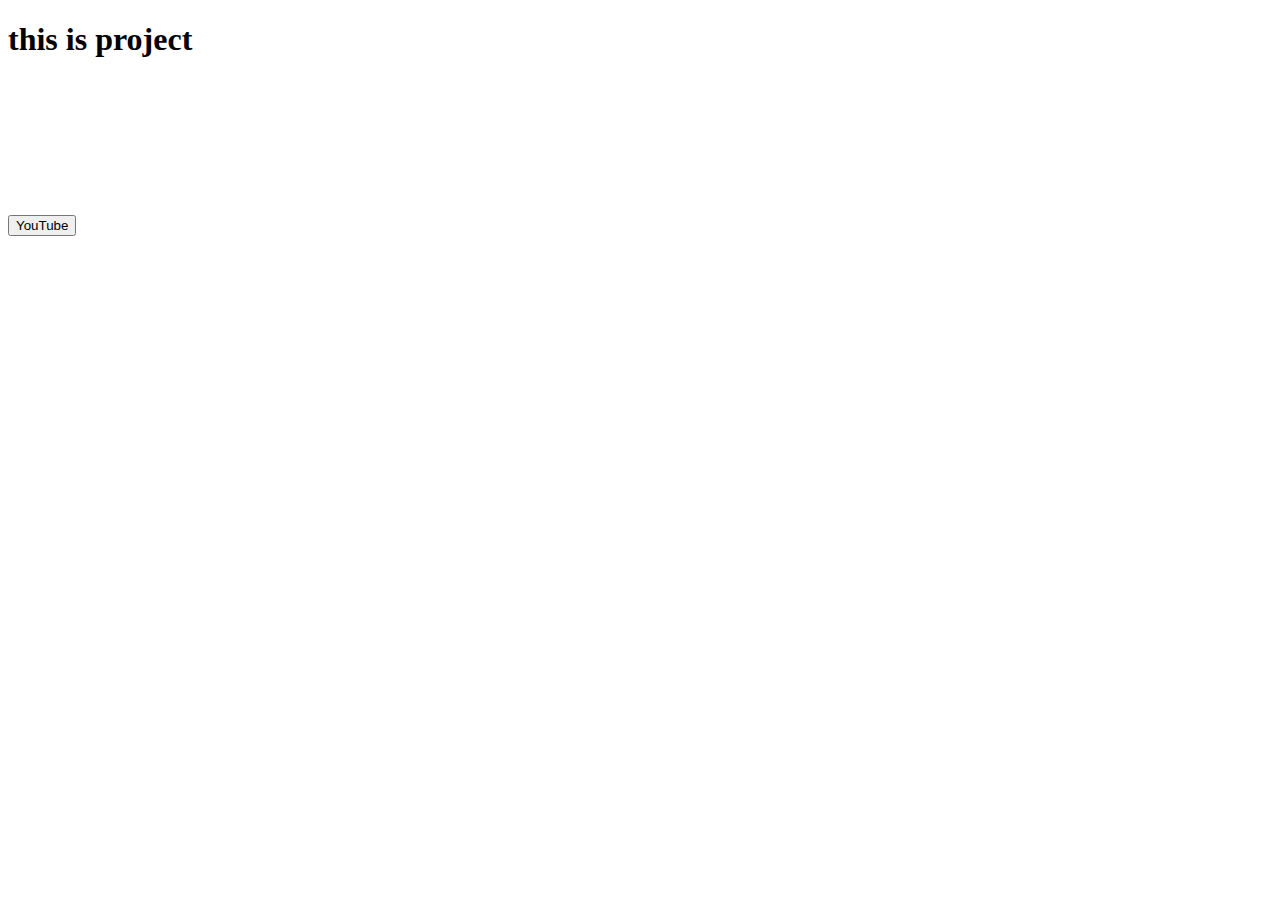
<file: index.html>
<!DOCTYPE html>
<html lang="en">
<head>
    <meta charset="UTF-8">
    <meta name="viewport" content="width=device-width, initial-scale=1.0">
    <title>Document</title>
</head>
<body>
    <h1>this is project</h1>


    <button onclick="window.open('https://www.youtube.com', '_blank')">
    YouTube
    </button>

    <video src=""></video>
</body>
</html>
</file>
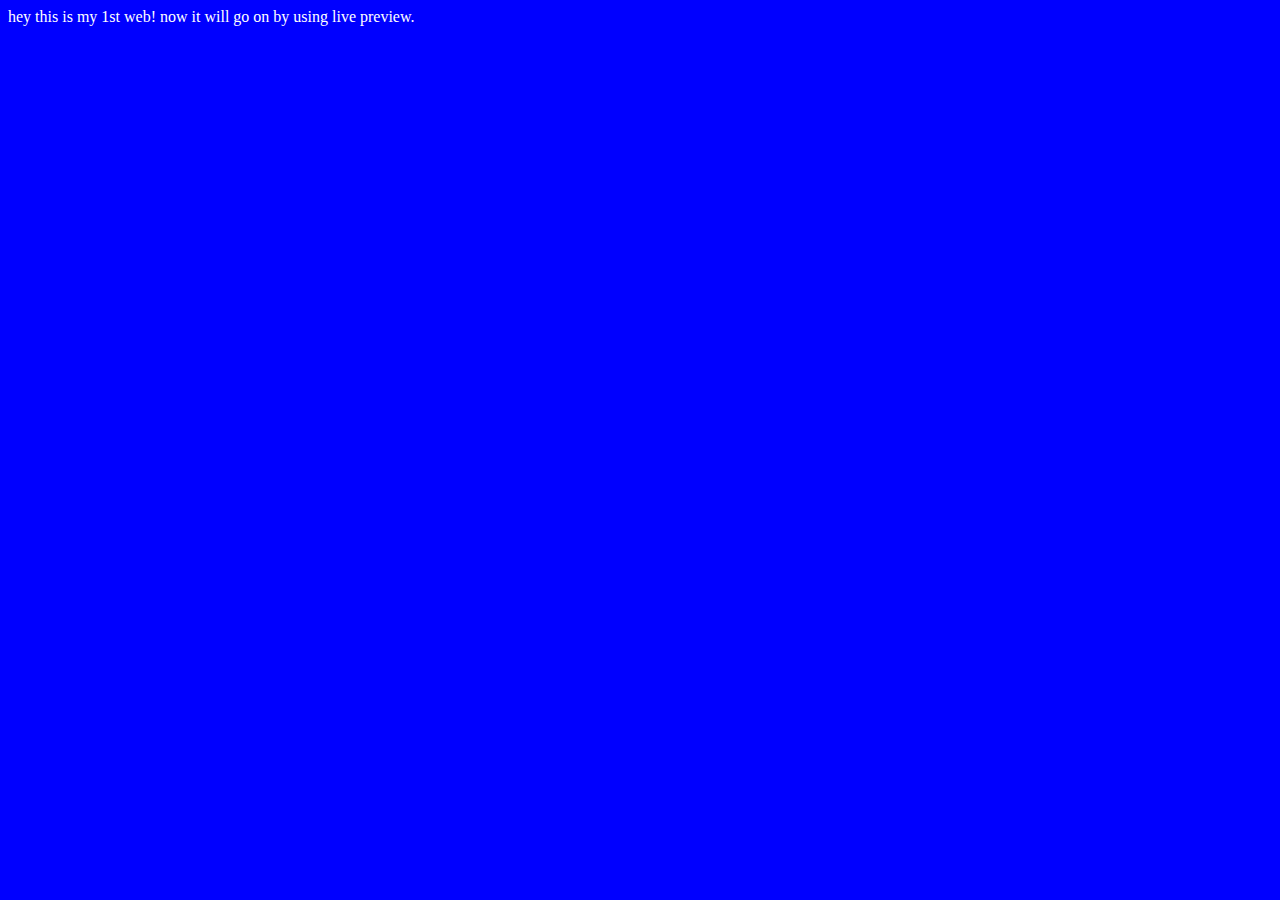
<file: v-2/index.html>
<!DOCTYPE html>
<html lang="en">
<head>
      <meta charset="UTF-8">
      <meta name="viewport" content="width=device-width, initial-scale=1.0">
      <title>first website by Nitin Bhai</title>
      <link rel="stylesheet" href="style.css">
</head>
<body>
      hey this is my 1st web! now it will go on by using live preview.

      <script src="script.js"></script>
</body>
</html>
</file>
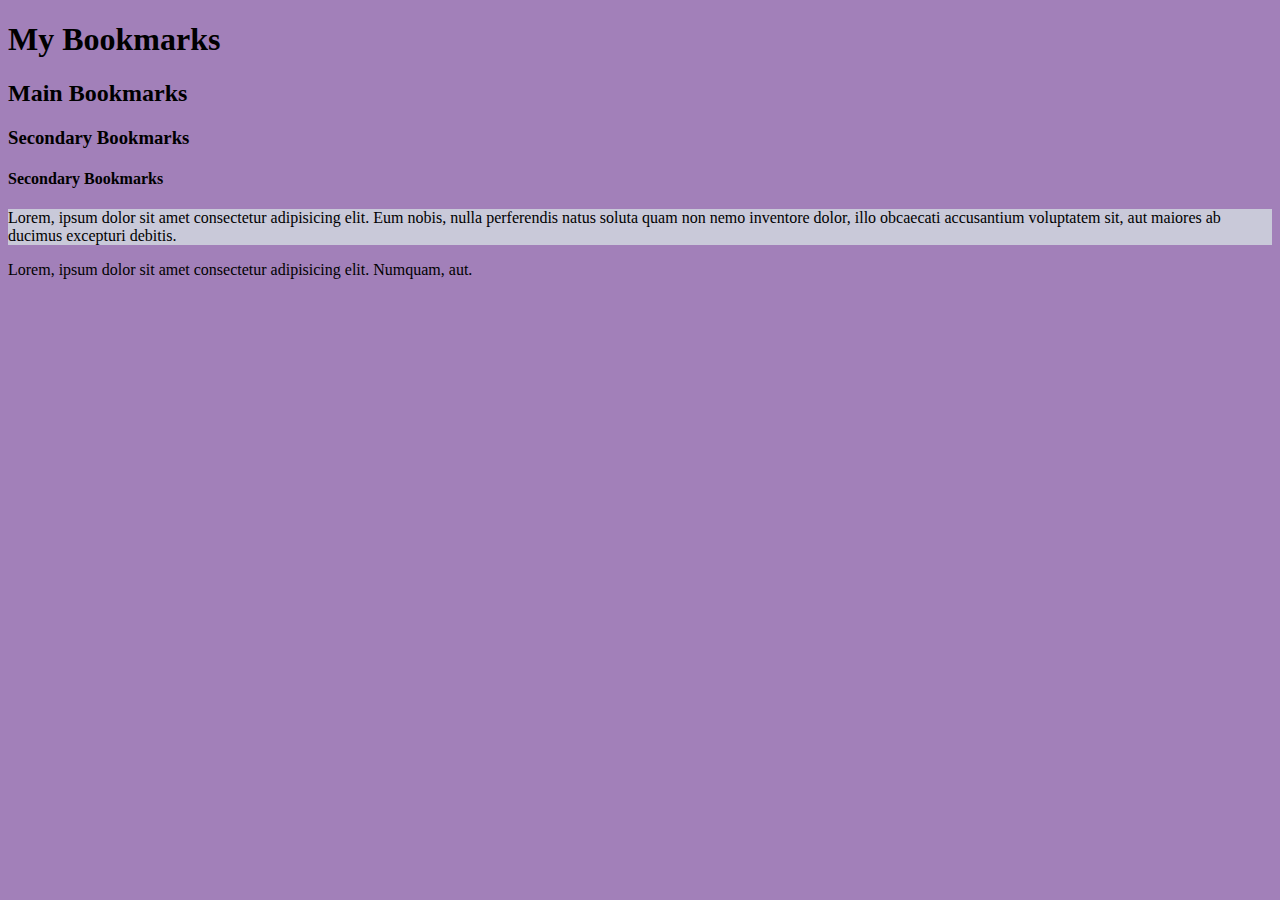
<file: v-4/index.html>
<!DOCTYPE html>
<html lang="en">
<head>
      <meta charset="UTF-8">
      <meta name="viewport" content="width=device-width, initial-scale=1.0">
      <title>My bookmarks - </title>
      <link rel="stylesheet" href="style.css">
      
</head>
<body>
      <h1>My Bookmarks</h1>
      <h2>Main Bookmarks</h2>
      <h3>Secondary Bookmarks</h3>
      <h4>Secondary Bookmarks</h4>

      <p style="background-color: rgb(201, 201, 217);">Lorem, ipsum dolor sit amet consectetur adipisicing elit. Eum nobis, nulla perferendis natus soluta quam non nemo inventore dolor, illo obcaecati accusantium voluptatem sit, aut maiores ab ducimus excepturi debitis.</p>

      <p>Lorem, ipsum dolor sit amet consectetur adipisicing elit. Numquam, aut.</p>


</body>
</html>
</file>
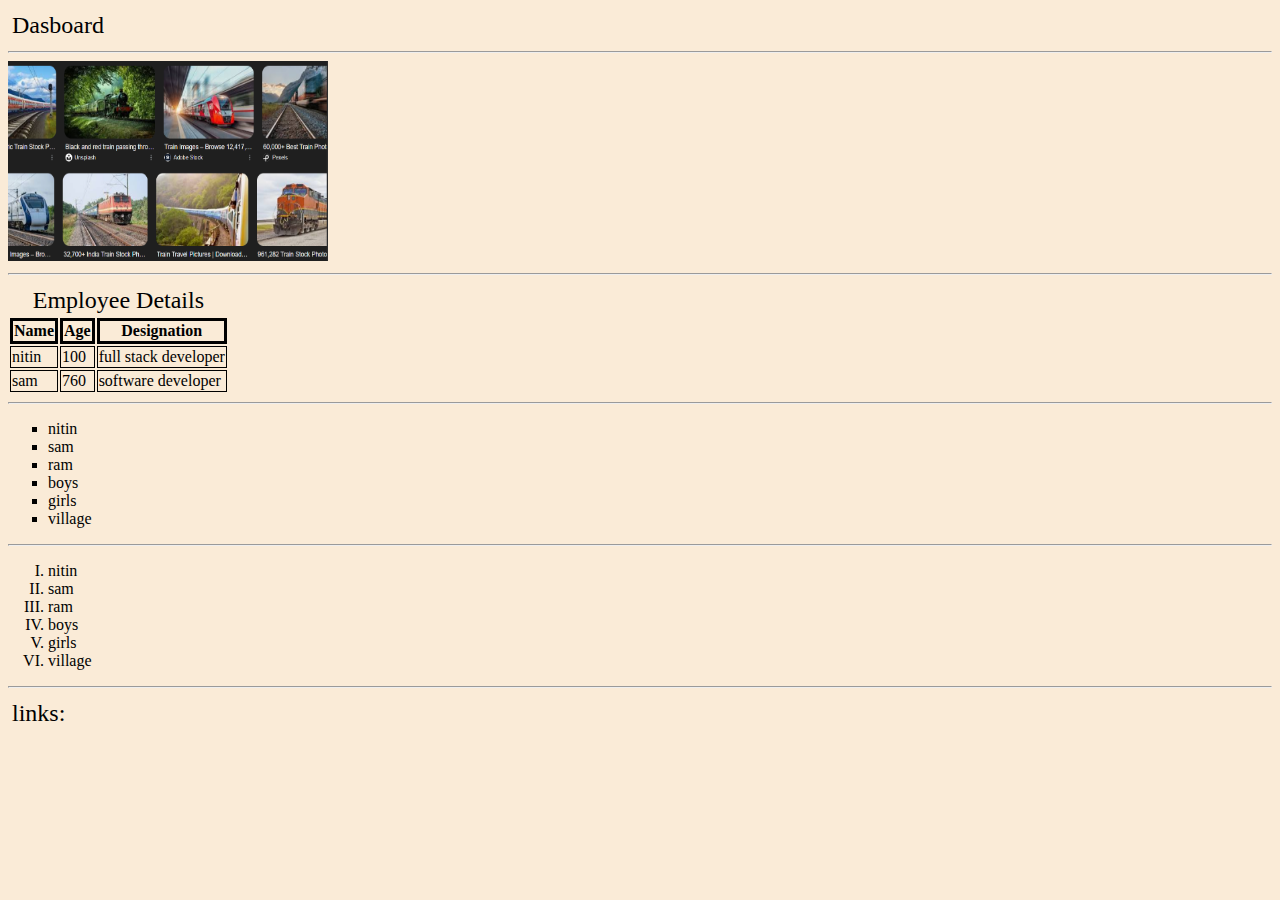
<file: v-5/index.html>
<!DOCTYPE html>
<html lang="en">
<head>
      <meta charset="UTF-8">
      <meta name="viewport" content="width=device-width, initial-scale=1.0">
      <title>images</title>
      <link rel="stylesheet" href="style.css">
      
</head>
<body>

      <header style="padding: 4px; font-size: x-large;">Dasboard</header>

      <hr>

      <img width="320" height="200" src="image.png" alt="Train images">

      <hr>
      
      <table>
            <caption>Employee Details</caption>

            <thead></thead>
                  
            <tr>
            <th colspan="2">Name</th>
            <th>Age</th>
            <th colspan="2">Designation</th>
            </tr>

            <tr>
            <td colspan="2">nitin</td>
            <td>100</td>
            <td colspan="2">full stack developer</th>
            </tr>

            <tr>
            <td colspan="2">sam</td>
            <td>760</td>
            <td colspan="2">software developer</th>
            </tr>

            <tfoot></tfoot>

      </table>

      <hr>

      <ul type="square">
            <li>nitin</li>
            <li>sam</li>
            <li>ram</li>
            <li>boys</li>
            <li>girls</li>
            <li>village</li>
      </ul>

      <hr>

      <ol type="I">
            <li>nitin</li>
            <li>sam</li>
            <li>ram</li>
            <li>boys</li>
            <li>girls</li>
            <li>village</li>
      </ol>

      <hr>

      <footer style="padding: 4px; font-size: x-large;">links:</footer>
      

</body>
</html>
</file>
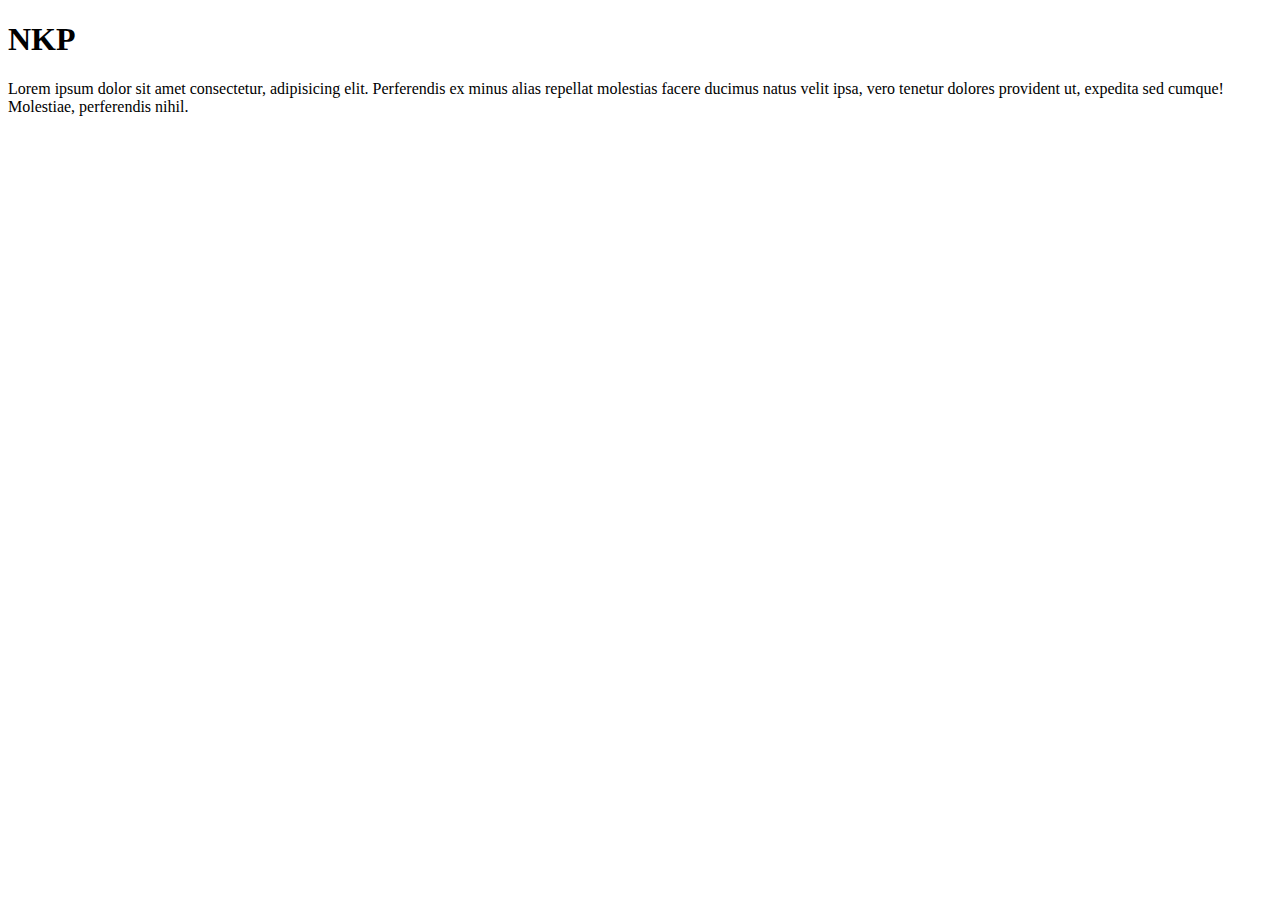
<file: v-6/index.html>
<!DOCTYPE html>
<html lang="en">
<head>
      <meta charset="UTF-8">
      <meta name="viewport" content="width=device-width, initial-scale=1.0">
      <title>Document</title>
      <meta name="description" content="description about NKP">
      <!-- <meta name="keywords" content=""> -->
</head>
<body>
      <h1>NKP</h1>
      <p>Lorem ipsum dolor sit amet consectetur, adipisicing elit. Perferendis ex minus alias repellat molestias facere ducimus natus velit ipsa, vero tenetur dolores provident ut, expedita sed cumque! Molestiae, perferendis nihil.</p>
</body>
</html>
</file>
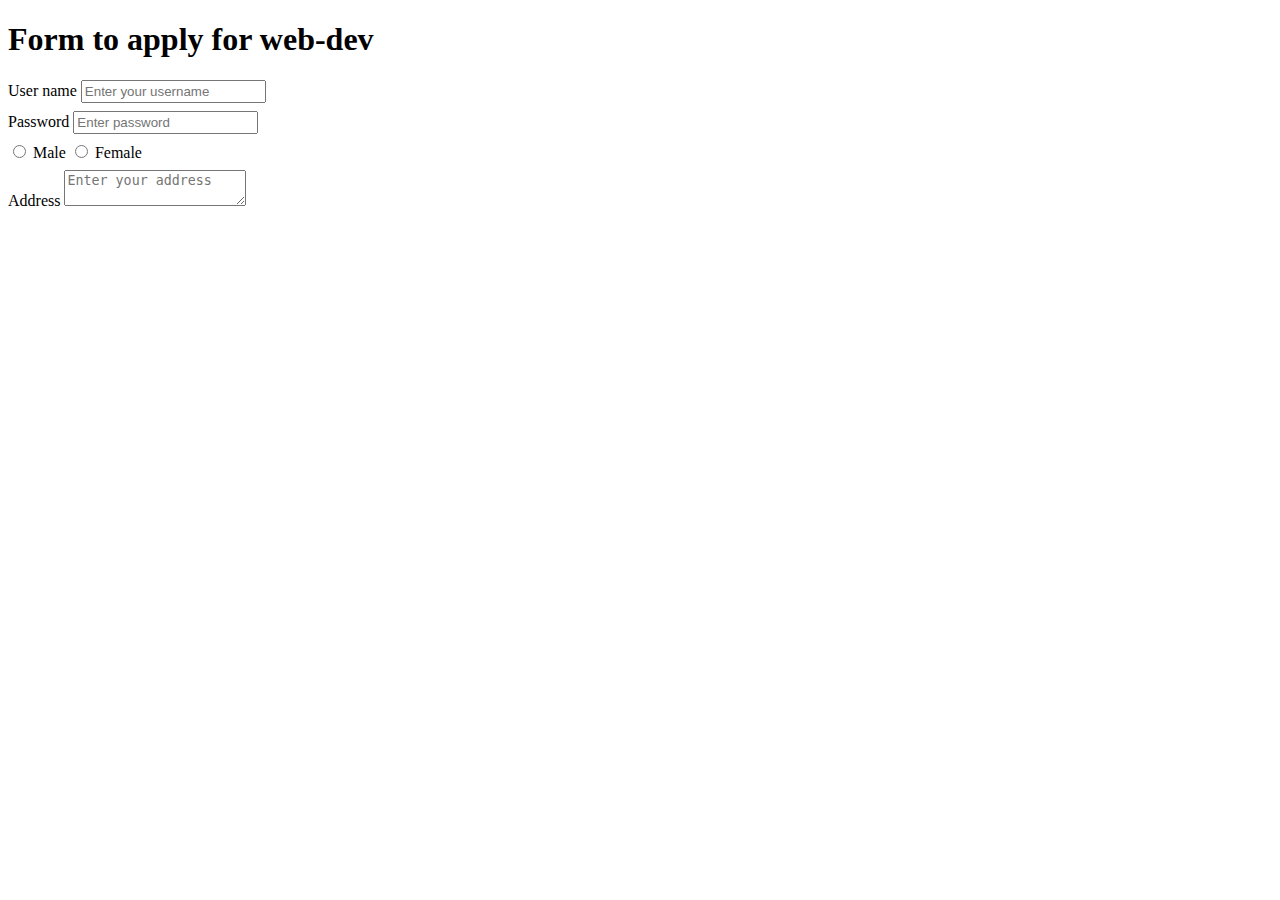
<file: v-7/index.html>
<!DOCTYPE html>
<html lang="en">
<head>
      <meta charset="UTF-8">
      <meta name="viewport" content="width=device-width, initial-scale=1.0">
      <title>forms</title>
</head>
<body>
      <h1 style="margin: left 4px;">Form to apply for web-dev</h1>
      <div>
            <form action="post">
            <div>
                  <label for="name">User name</label>
                  <input style="padding: 2px; margin-bottom: 8px;" type="text" required id="username" name="username" placeholder="Enter your username">
            </div>

            <div></div>
                  <label for="password">Password</label>
                  <input style="padding: 2px; margin-bottom: 8px;" type="password" required name="password" id="" placeholder="Enter password">
            </div>

            <div style="margin-bottom: 8px;">
                  <input type="radio" id="male" name="gender" value="male">
                  <label for="male">Male</label>
                  <input type="radio" id="female" name="gender" value="female">
                  <label for="female">Female</label>
            </div>

            <div style="margin-bottom: 8px;">
                  <label for="address">Address</label>
                  <textarea placeholder="Enter your address" name="address" id="address"></textarea>
            </div>
            </form>
      </div>
</body>
</html>
</file>
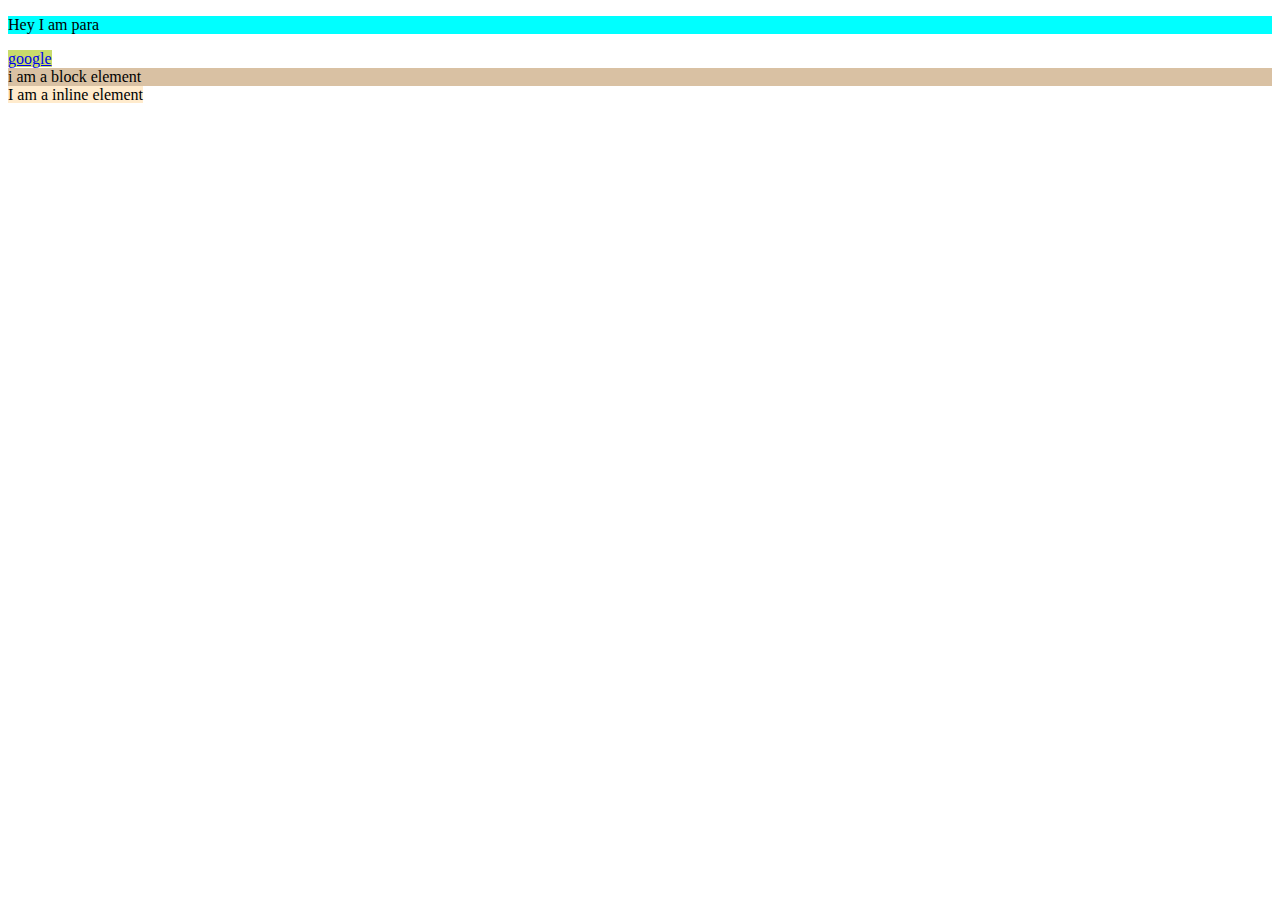
<file: v-8/index.html>
<!DOCTYPE html>
<html lang="en">
<head>
      <meta charset="UTF-8">
      <meta name="viewport" content="width=device-width, initial-scale=1.0">
      <title>Inline and Block elements- HTMl</title>
      <link rel="stylesheet" href="style.css">
</head>
<body>
      <p>Hey I am para</p> 
      <a href="https://google.com">google</a>
      <div>i am a block element</div>
      <span>I am a inline element</span>
</body>
</html>
</file>
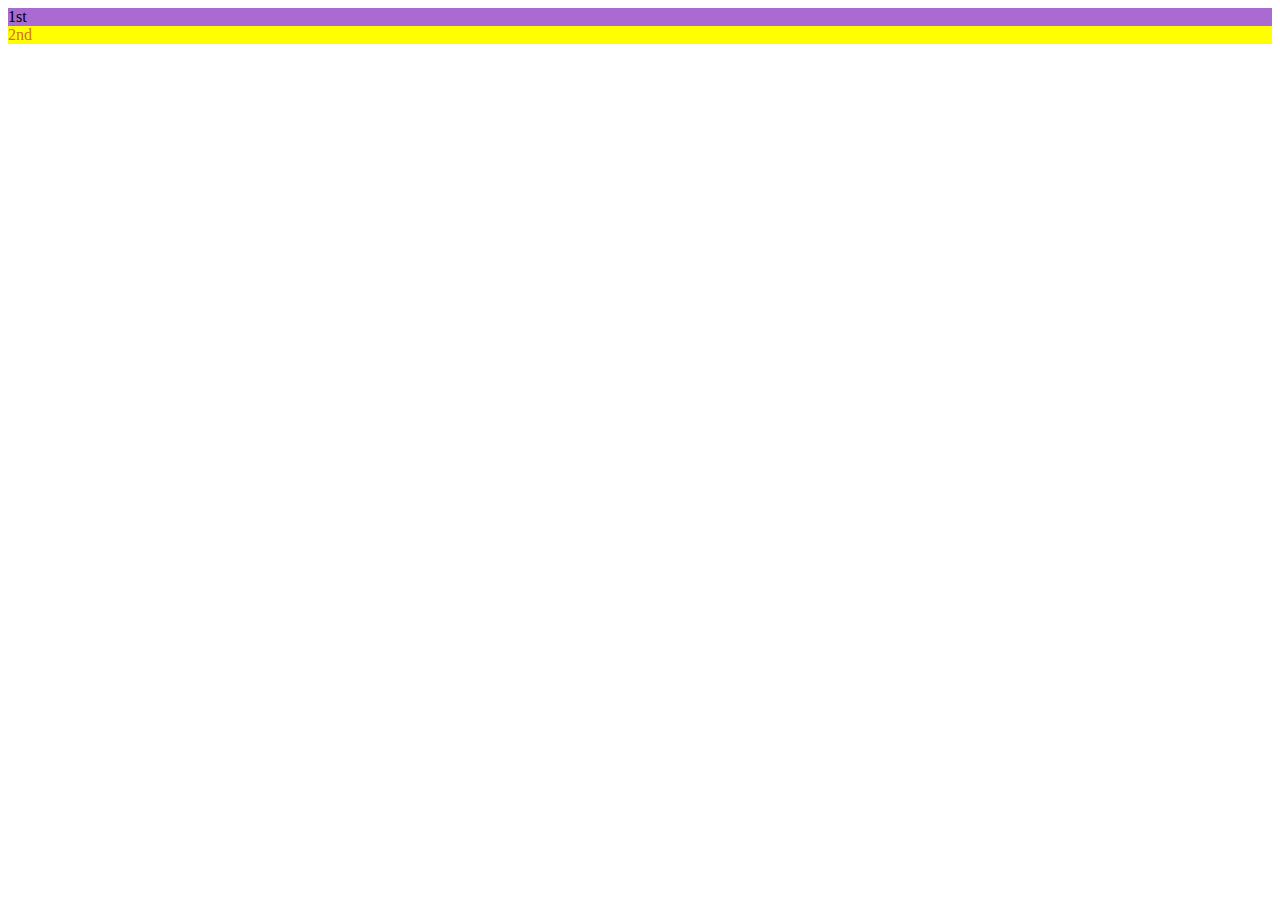
<file: v-9/index.html>
<!DOCTYPE html>
<html lang="en">
<head>
      <meta charset="UTF-8">
      <meta name="viewport" content="width=device-width, initial-scale=1.0">
      <title>ID and Classes in HTML</title>
      <link rel="stylesheet" href="style.css">
</head>
<body>
      <div id="first" >1st</div>
      <div id="second" class="red bg-yellow">2nd</div>
      <span class="red"></span>
      <div></div>
</body>
</html>

<!-- id and classes are attributes. the id can be only one and unique but classes can be multiple and alsoassigned to various elements.\ -->
</file>
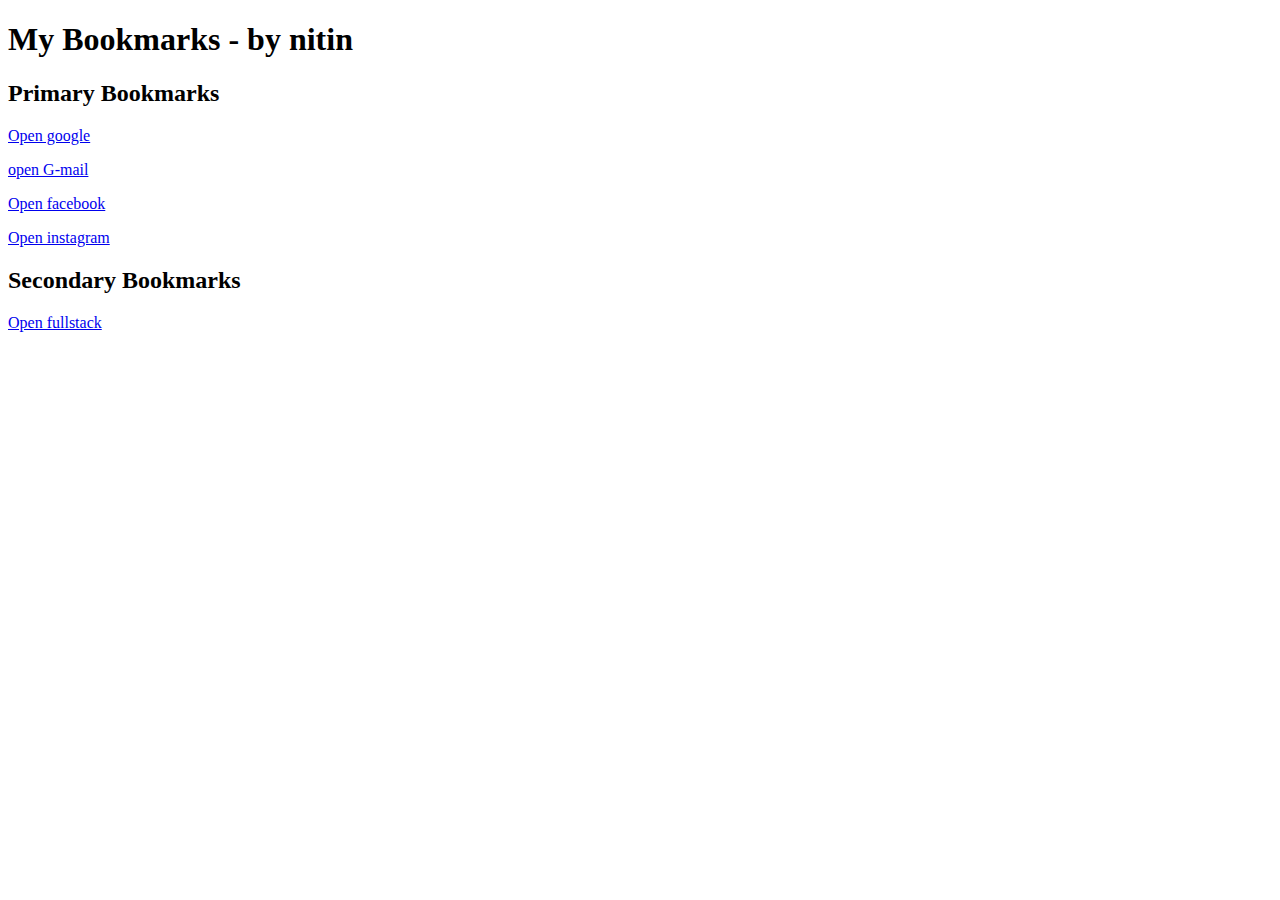
<file: v-4/bookmarks.html>
<!DOCTYPE html>
<html lang="en">
<head>
      <meta charset="UTF-8">
      <meta name="viewport" content="width=device-width, initial-scale=1.0">
      <title>Bookmark Manager - by nitin</title>
</head>
<body>
      <h1>My Bookmarks - by nitin</h1>
      <h2>Primary Bookmarks</h2>
      
      <p> <a target="_blank" href="https://www.google.com"> Open google </a> </p>
      <p> <a target="_blank" href="https://www.gmail.com"> open G-mail </a> </p>
     <p> <a target="_blank" href="https://www.facebool.com"> Open facebook </a> </p>
     <p> <a target="_blank" href="https://www.instagram.com"> Open instagram </a>
      <!-- <a target="_blank" href="https://www.google.com"> Open  </a>
      <a target="_blank" href="https://www.google.com"> Open google </a>
      <a target="_blank" href="https://www.google.com"> Open google </a> -->

      <h2>Secondary Bookmarks</h2>
      <p> <a target="_blank" href="https://www.fullstack.com"> Open fullstack </a> </p>

      <h2></h2>
      <h2></h2>
      
</body>
</html>
</file>
<file: v-2/style.css>
body{
      background-color: blue ;
      color: white;
}
</file>
<file: v-4/style.css>
body{
      background-color: rgb(162, 128, 185);
      color: black;
}
</file>
<file: v-5/style.css>
td{
      border: 1px solid black
      
}

th{
      border: 3px solid black
}
body{
      background-color: antiquewhite;
}
caption{
      font-size: x-large;
      margin-top: 4px;
      margin-bottom: 2px;
}
</file>
<file: v-8/style.css>
p{
      background-color: aqua;
}

a{
      background-color: rgb(201, 219, 107);
}

div{
      background-color: rgb(217, 193, 163);
}

span{
      background-color: blanchedalmond;
}
</file>
<file: v-9/style.css>
#first{
      background-color: rgb(169, 106, 209);
}

.red{
      color: rgb(211, 113, 39);
}
.bg-yellow{
      background-color: yellow ;
}

/* class- by dot and id- by # */
</file>
